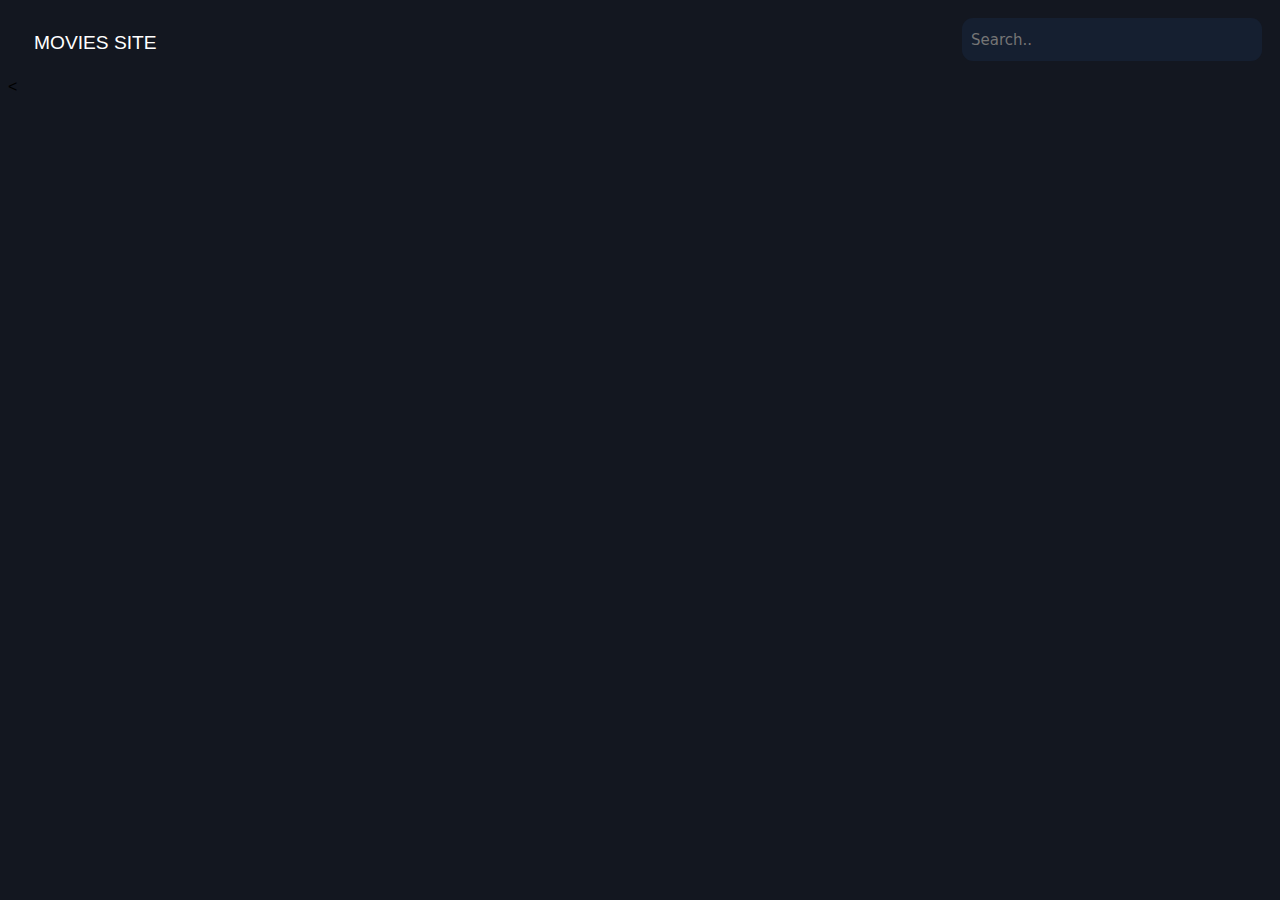
<file: index.html>
<!DOCTYPE html>

<html>

<head>
  <title>Movie Site</title>
  <link rel="stylesheet" href="style.css">
</head>

<body>
  <div class="topnav">
    <a class="active" href="#">Movies Site</a>
    <div class="search-container">
      <form role="search" id="form">
        <input type="search" id="query" name="q" placeholder="Search..">
      </form>
    </div>
  </div>

  
  <div style="padding-left:16px"> </div>
  
  <section id="section">
<<!--    <div class="row">
      <div class="column">
        <div class="card">
          <center><img src="#" id="image" class="thumbnail"></center>
          <h3 id="title"">Movie Title</h3>
        </div>
      </div>
    </div>-->
  </section>
</body>
<script src="script.js"></script>
</html>
</file>
<file: style.css>
* {
  box-sizing: border-box;
}

body {
  background-color: #131720;
  font-family: sans-serif;
}

h3 {
  color: white;
}

.topnav{
  overflow: hidden;
  background-color: #131720;
  padding: 10px;
}

.topnav a{
  float: left;
  descent-override: block;
  color: white;
  text-align: center;
  padding: 14px 16px;
  text-decoration: none;
  font-size: 1.2rem;
  text-transform: uppercase;
}

.topnav .search-container{
  float:right;
  
}

form{
  background-color: #151f30;
  width: 300px;
  height:43px;
  border-radius:11px;
  display: flex;
  align-items: center;
}

input{
  all: unset;
  font: 15px system-ui;
  color: #fff;
  height: 100%;
  width: 100%;
  padding: 6px 9px;
}

.thumbnail{
  height:350px;
  width:300px;
  border-radius: 19px;
}

.column {
  float:left;
  width: 25%;
  padding: 10px 10px;
}

.card{
  border-radius:19px;
  padding: 15px;
  text-align:center;
  background-color: #151f30;
}
</file>
